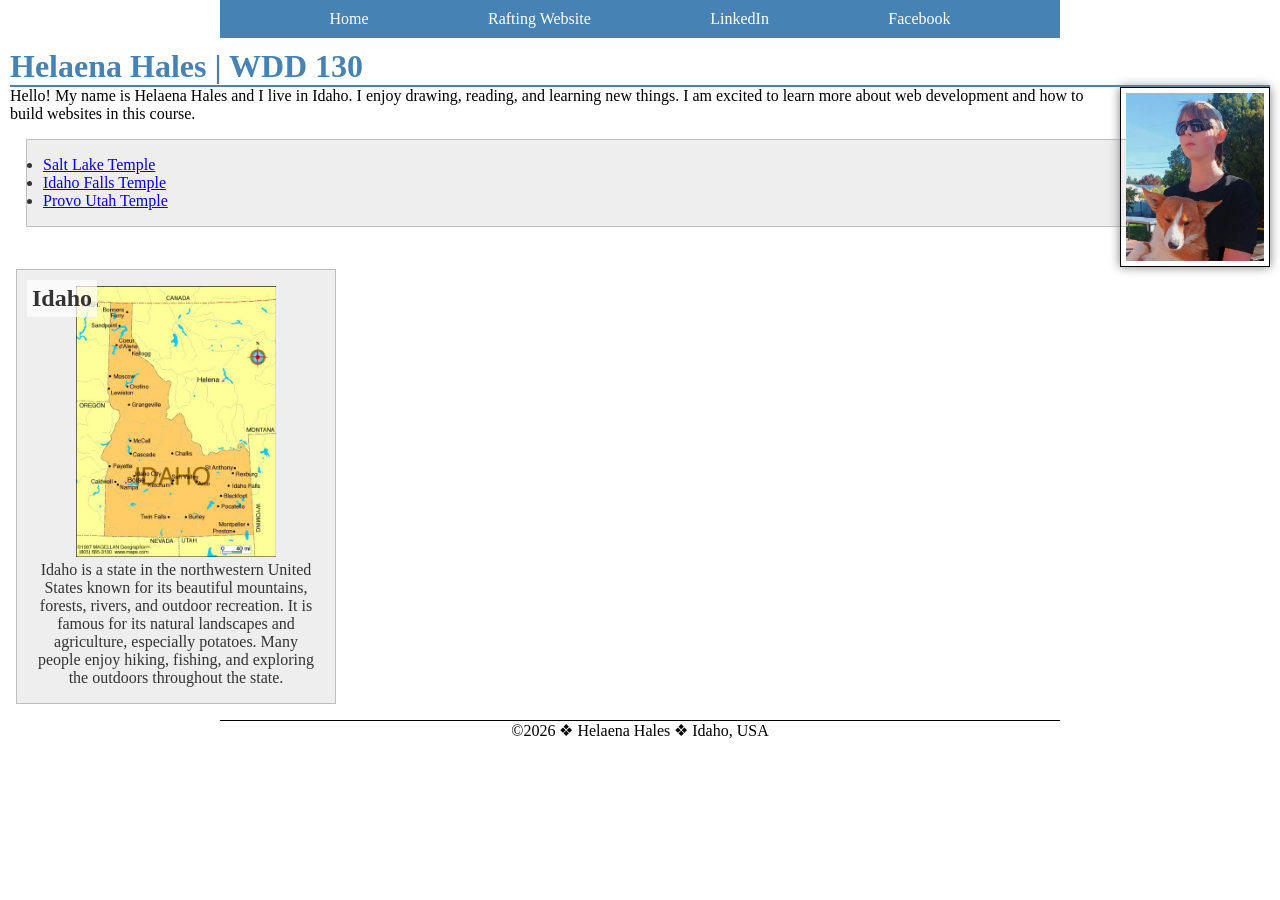
<file: index.html>
<!DOCTYPE html>
<html lang="en-US">

<head>
    <meta charset="utf-8">
    <meta name="viewport" content="width=device-width,initial-scale=1.0">
    <title>Helaena Hales | WDD 130</title>

    <meta name="description"
      content="Helaena Hales WDD 130 course home page for learning web development and building websites.">
    <meta name="author" content="Helaena Hales">

    <link rel="stylesheet" href="styles/styles.css">
</head>

<body>

    <header>
        <nav>
            <a href="#">Home</a>
            <!-- ONLY CHANGE IS HERE -->
            <a href="wwr/about.html">Rafting Website</a>
            <a href="https://linkedin.com" target="_blank">LinkedIn</a>
            <a href="https://facebook.com" target="_blank">Facebook</a>
        </nav>
    </header>

    <main>
        <h1>Helaena Hales | WDD 130</h1>

        <img src="images/profile.jpg" alt="Hello, my name is Helaena Hales">

        <p>
            Hello! My name is Helaena Hales and I live in Idaho. I enjoy drawing,
            reading, and learning new things. I am excited to learn more about
            web development and how to build websites in this course.
        </p>

        <!-- Temple List -->
        <ul class="box">
            <li><a href="https://www.churchofjesuschrist.org/temples/details/salt-lake-temple"
                  target="_blank">Salt Lake Temple</a></li>
            <li><a href="https://www.churchofjesuschrist.org/temples/details/idaho-falls-idaho-temple"
                  target="_blank">Idaho Falls Temple</a></li>
            <li><a href="https://www.churchofjesuschrist.org/temples/details/provo-utah-temple"
                  target="_blank">Provo Utah Temple</a></li>
        </ul>

    </main>

    <aside class="box">
        <h2>Idaho</h2>
        <img src="images/idaho.jpg" alt="Scenery of Idaho">
        <p>
            Idaho is a state in the northwestern United States known for its beautiful
            mountains, forests, rivers, and outdoor recreation. It is famous for its
            natural landscapes and agriculture, especially potatoes. Many people enjoy
            hiking, fishing, and exploring the outdoors throughout the state.
        </p>
    </aside>

    <footer>
        <p>©2026 ❖ Helaena Hales ❖ Idaho, USA</p>
    </footer>

</body>

</html>
</file>
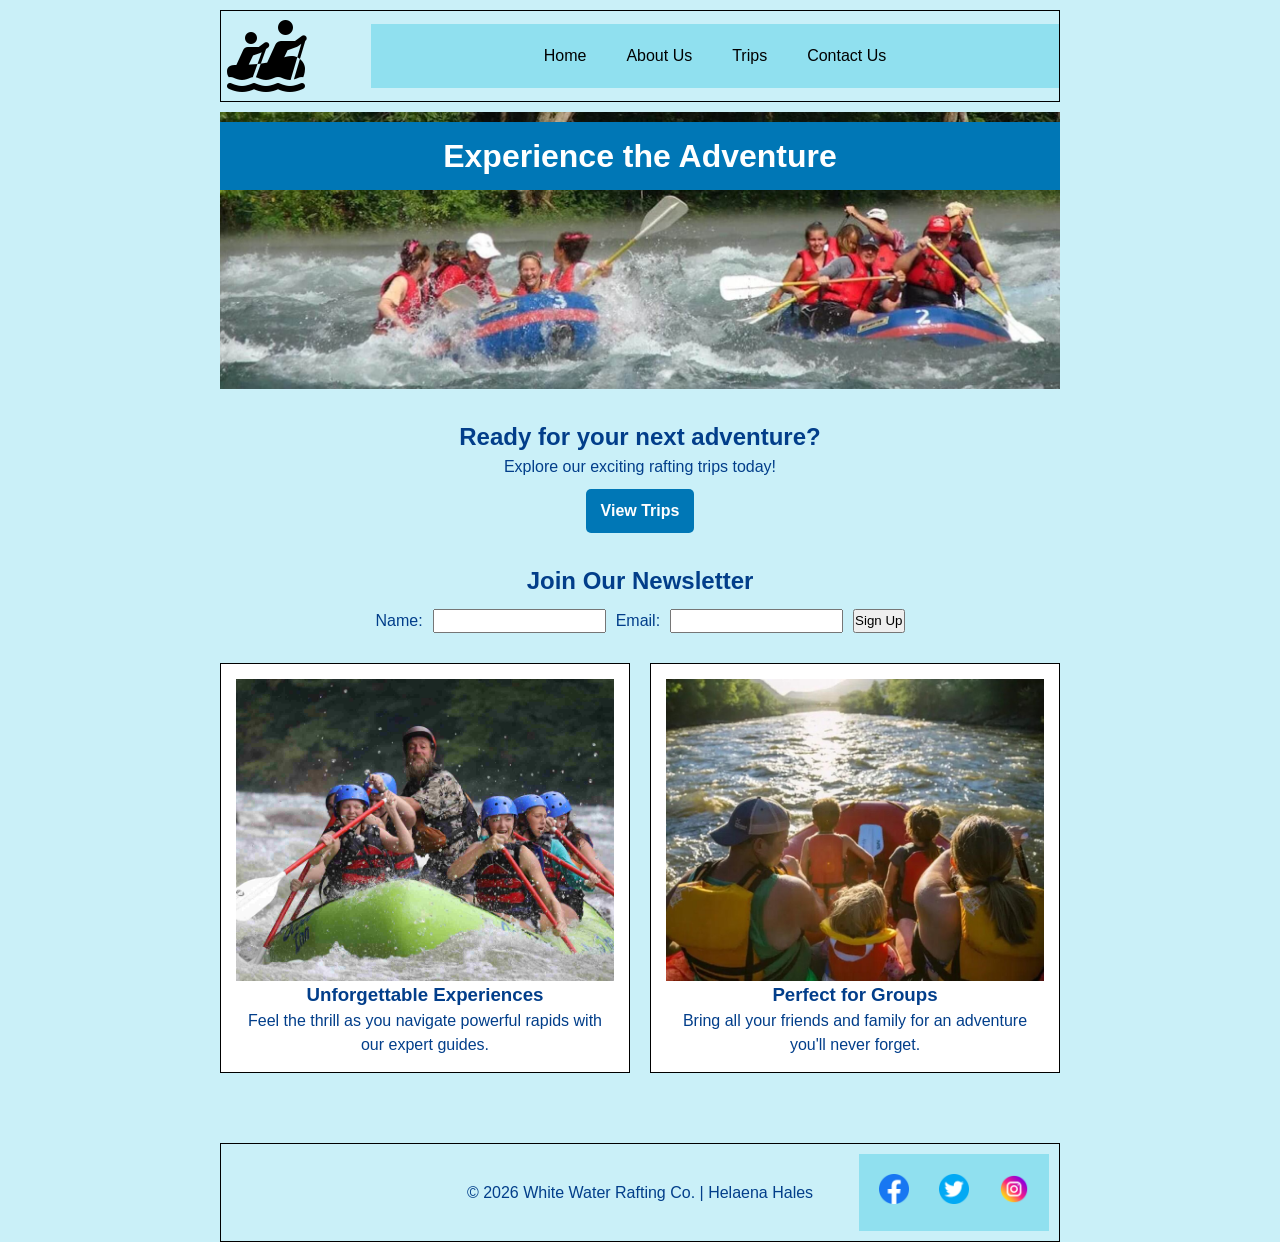
<file: wwr/index.html>
<!DOCTYPE html>
<html lang="en-US">

<head>
    <meta charset="UTF-8">
    <meta name="viewport" content="width=device-width, initial-scale=1.0">
    <title>Home | White Water Rafting Co.</title>
    <meta name="description"
      content="Experience thrilling white water rafting adventures. Explore our trips and join the excitement today!">
    <meta name="author" content="Helaena Hales">
    <link rel="stylesheet" href="styles/rafting.css">
</head>

<body>

    <header>
        <img src="images/logo.png" alt="Rafting Company Logo">
        <nav>
            <a href="index.html">Home</a>
            <a href="about.html">About Us</a>
            <a href="trips.html">Trips</a>
            <a href="contact.html">Contact Us</a>
        </nav>
    </header>

    <main>

        <!-- HERO -->
        <div class="hero">
            <img src="images/hero.jpg" alt="Rafting Adventure">
            <h1>Experience the Adventure</h1>
        </div>

        <!-- CALL TO ACTION -->
        <section class="cta">
            <h2>Ready for your next adventure?</h2>
            <p>Explore our exciting rafting trips today!</p>
            <a href="trips.html">View Trips</a>
        </section>

        <!-- NEWSLETTER -->
        <section class="newsletter">
            <h2>Join Our Newsletter</h2>
            <form>
                <label for="name">Name:</label>
                <input type="text" id="name" name="name">

                <label for="email">Email:</label>
                <input type="text" id="email" name="email">

                <button type="submit">Sign Up</button>
            </form>
        </section>

        <!-- GRID CONTENT -->
        <section class="home-grid">

            <div class="grid-item">
                <img src="images/home1.jpg" alt="Exciting rafting">
                <h3>Unforgettable Experiences</h3>
                <p>Feel the thrill as you navigate powerful rapids with our expert guides.</p>
            </div>

            <div class="grid-item">
                <img src="images/home2.jpg" alt="Group rafting">
                <h3>Perfect for Groups</h3>
                <p>Bring all your friends and family for an adventure you'll never forget.</p>
            </div>

        </section>

    </main>

    <footer>
        <p>© 2026 White Water Rafting Co. | Helaena Hales</p>

        <nav class="socialmedia">
            <a href="#"><img src="images/facebook.png" alt="Facebook icon"></a>
            <a href="#"><img src="images/twitter.png" alt="Twitter icon"></a>
            <a href="#"><img src="images/instagram.png" alt="Instagram icon"></a>
        </nav>
    </footer>

</body>

</html>
</file>
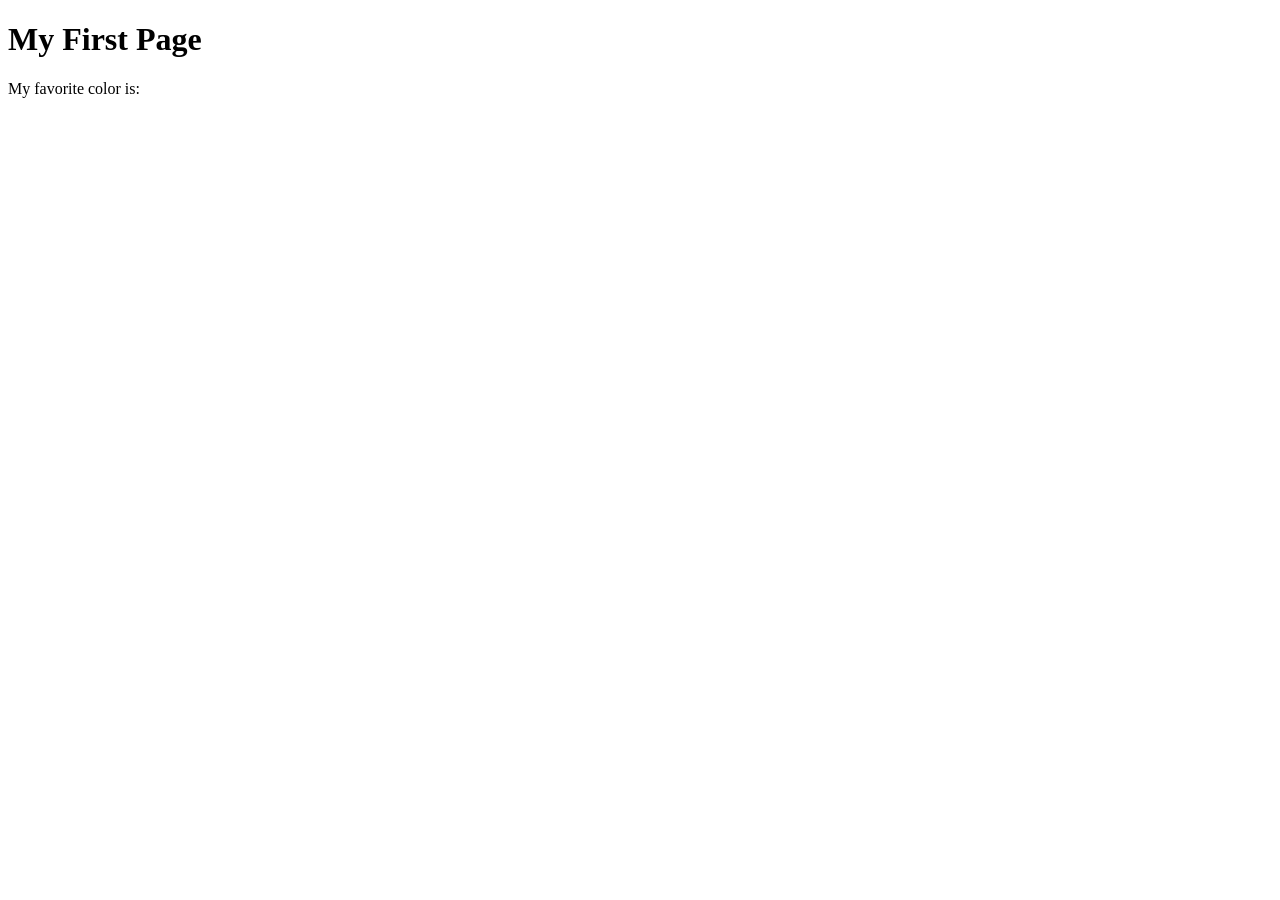
<file: week01/first-page.html>
<!DOCTYPE html>
<html lang="en">
<head>
    <meta charset="UTF-8">
    <meta name="viewport" content="width=device-width, initial-scale=1.0">
    <title>My First Page</title>
</head>
<body>
    <h1>My First Page</h1>
    <p>My favorite color is: </p>
</body>
</html>
</file>
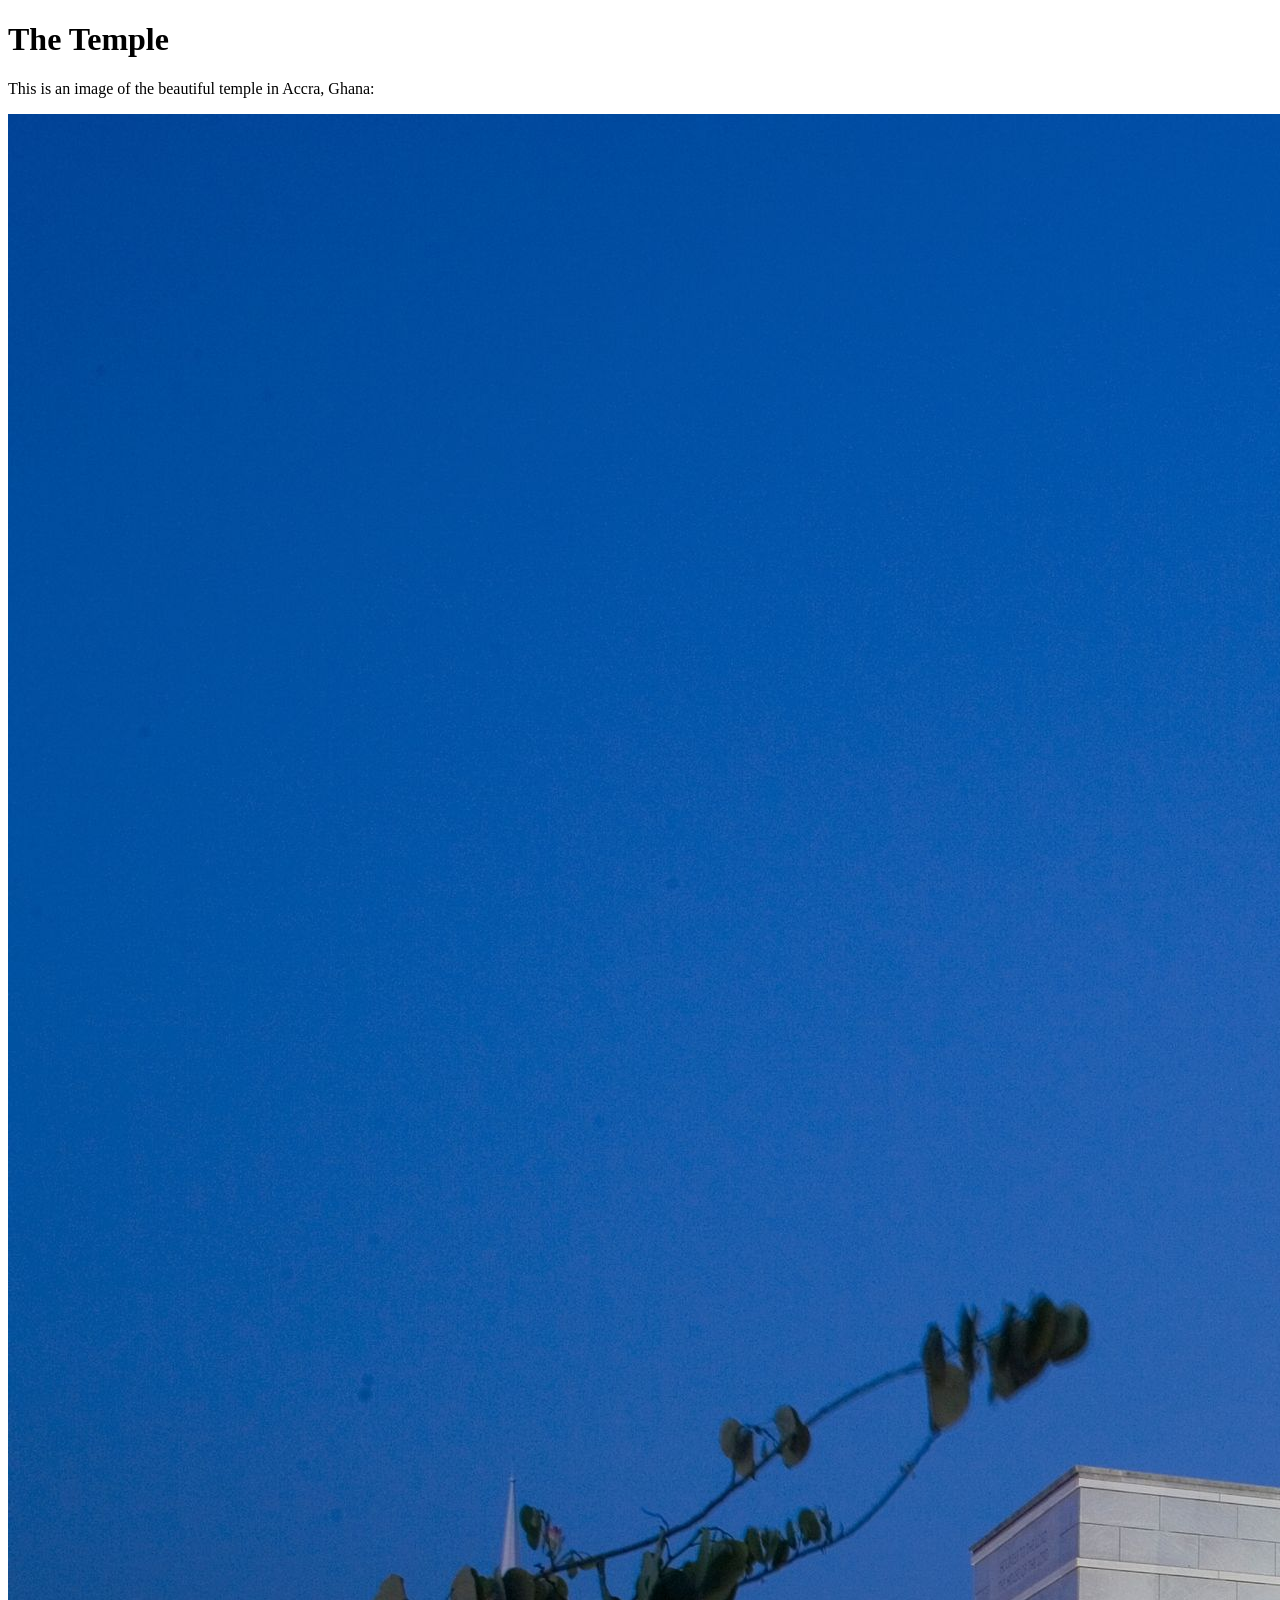
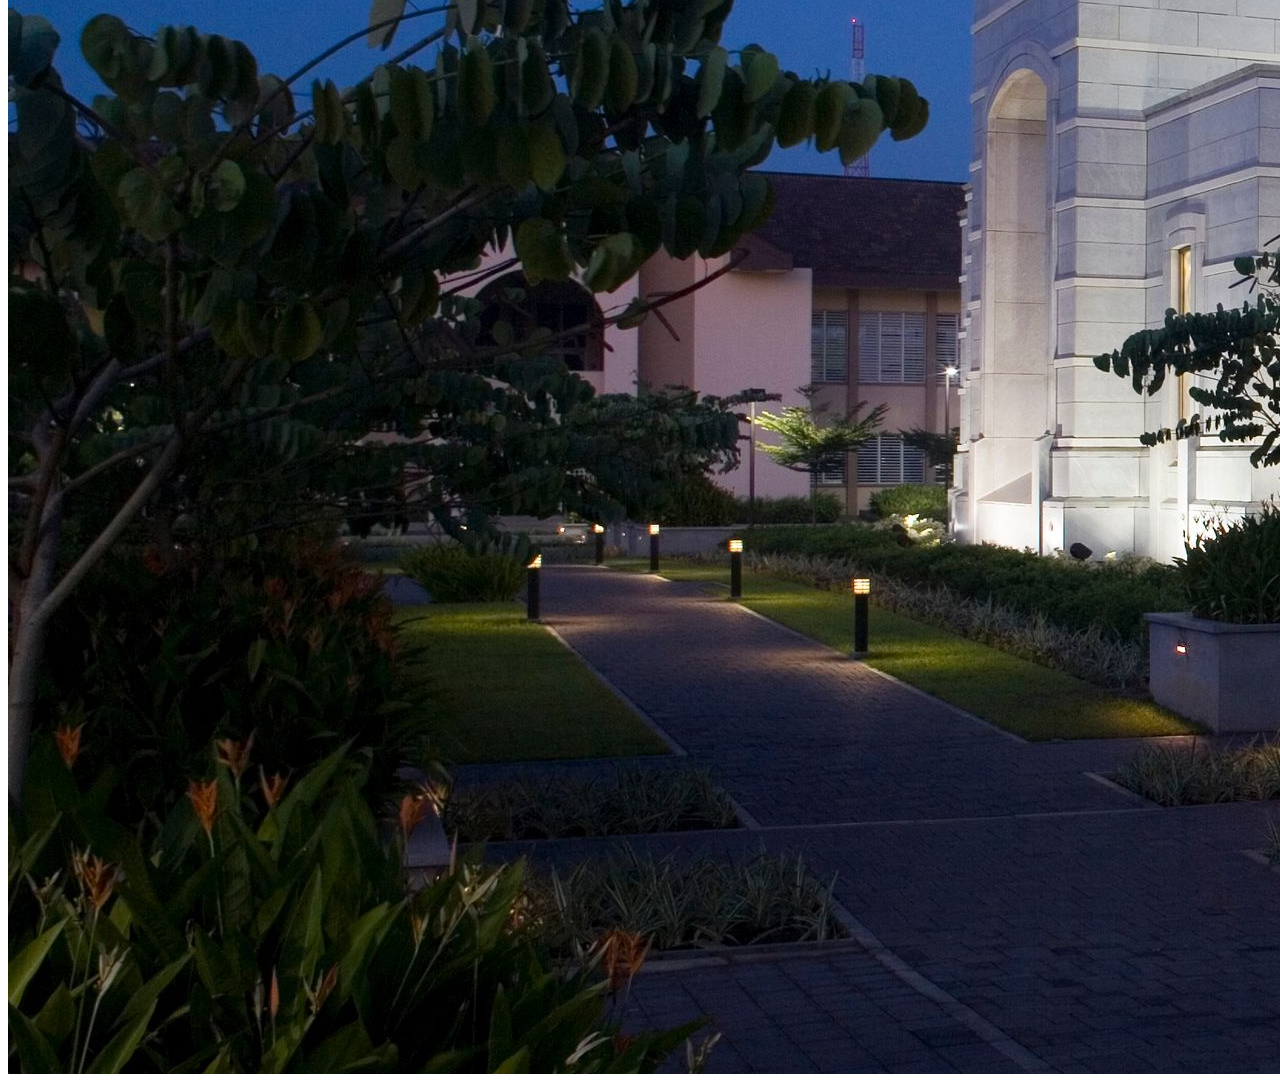
<file: week01/images.html>
<!DOCTYPE html>
<html lang="en">
<head>
    <meta charset="UTF-8">
    <meta name="viewport" content="width=device-width, initial-scale=1.0">
    <title>Temple Image</title>
</head>
<body>
    <h1>The Temple</h1>
    <p>This is an image of the beautiful temple in Accra, Ghana:</p>
    <img src="images/temple-large.jpeg" alt="The Accra Ghana Temple">
    
</body>
</html>
</file>
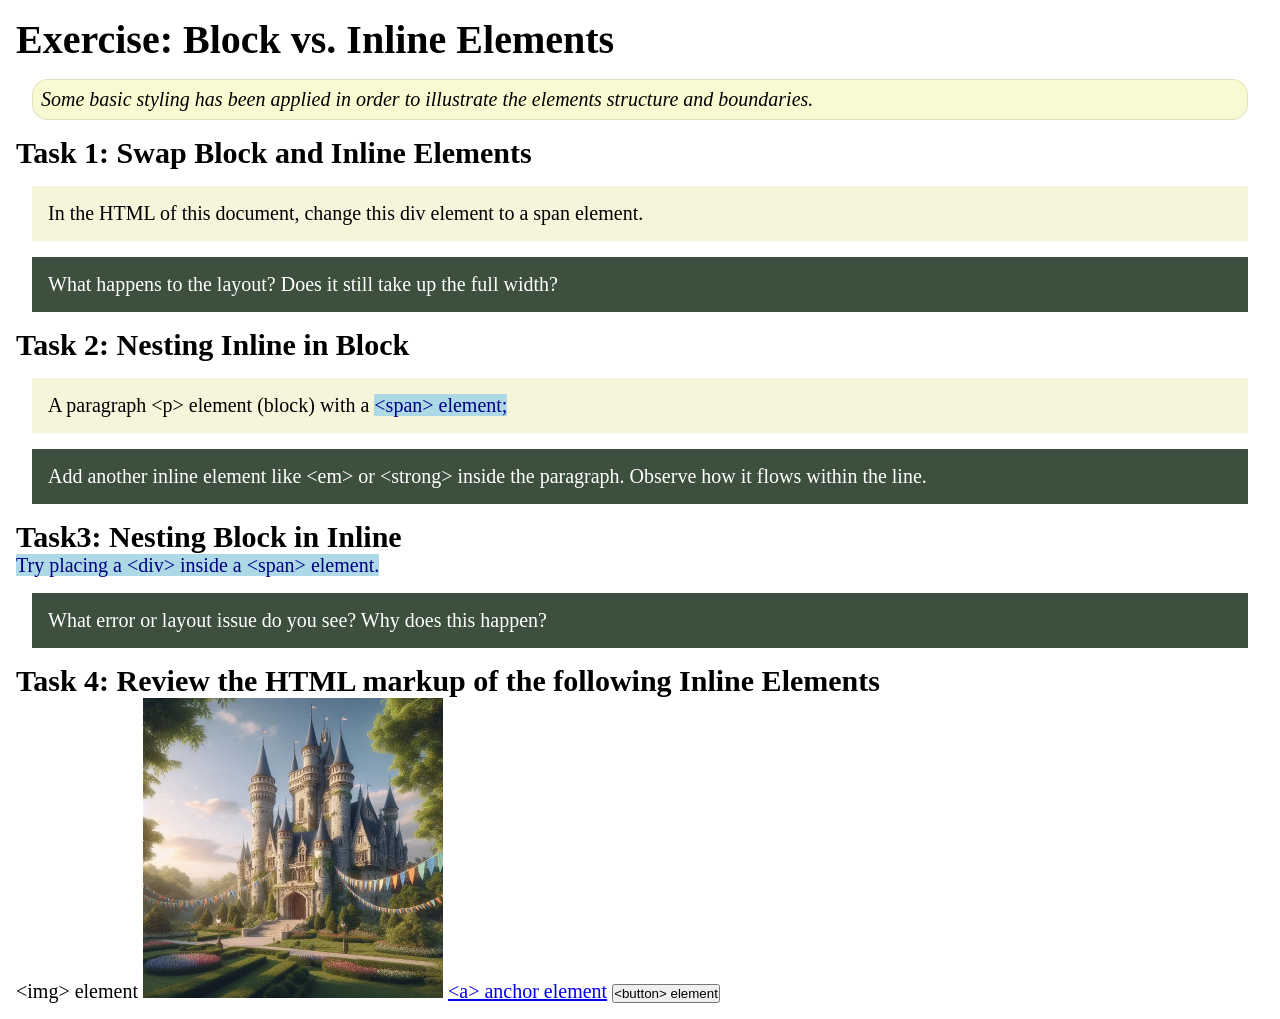
<file: week02/block-vs-inline.html>
<!DOCTYPE html>
<html lang="en">

<head>
    <meta charset="UTF-8">
    <meta name="viewport" content="width=device-width, initial-scale=1.0">
    <title>Exercise: Block vs. Inline Elements</title>
    <link rel="stylesheet" href="styles/block-vs-inline.css">
</head>

<body>
    <main>
        <h1>Exercise: Block vs. Inline Elements</h1>
        <p class="note">Some basic styling has been applied in order to illustrate the elements structure and
            boundaries.</p>

        <h2>Task 1: Swap Block and Inline Elements</h2>
        <div>In the HTML of this document, change this div element to a span element.</div>

        <p class="question">What happens to the layout? Does it still take up the full width?</p>

        <h2>Task 2: Nesting Inline in Block</h2>
        <p>A paragraph &lt;p&gt; element (block) with a <span>&lt;span&gt; element;</span></p>
        <p class="question">Add another inline element like &lt;em&gt; or &lt;strong&gt; inside the paragraph. Observe
            how it flows within the line.</p>

        <h2>Task3: Nesting Block in Inline</h2>
        <span>Try placing a &lt;div&gt; inside a &lt;span&gt; element.</span>
            <p class="question">What error or layout issue do you see? Why does this happen?</p>


            <h2>Task 4: Review the HTML markup of the following Inline Elements</h2>
        &lt;img&gt; element
        <img src="images/castle.webp" alt="placeholder image (images are inline)" width="300" height="300">
        <a href="https://churchofjesuschrist.org">&lt;a&gt; anchor element</a>
        <button type="button">&lt;button&gt; element</button>
    </main>
</body>

</html>
</file>
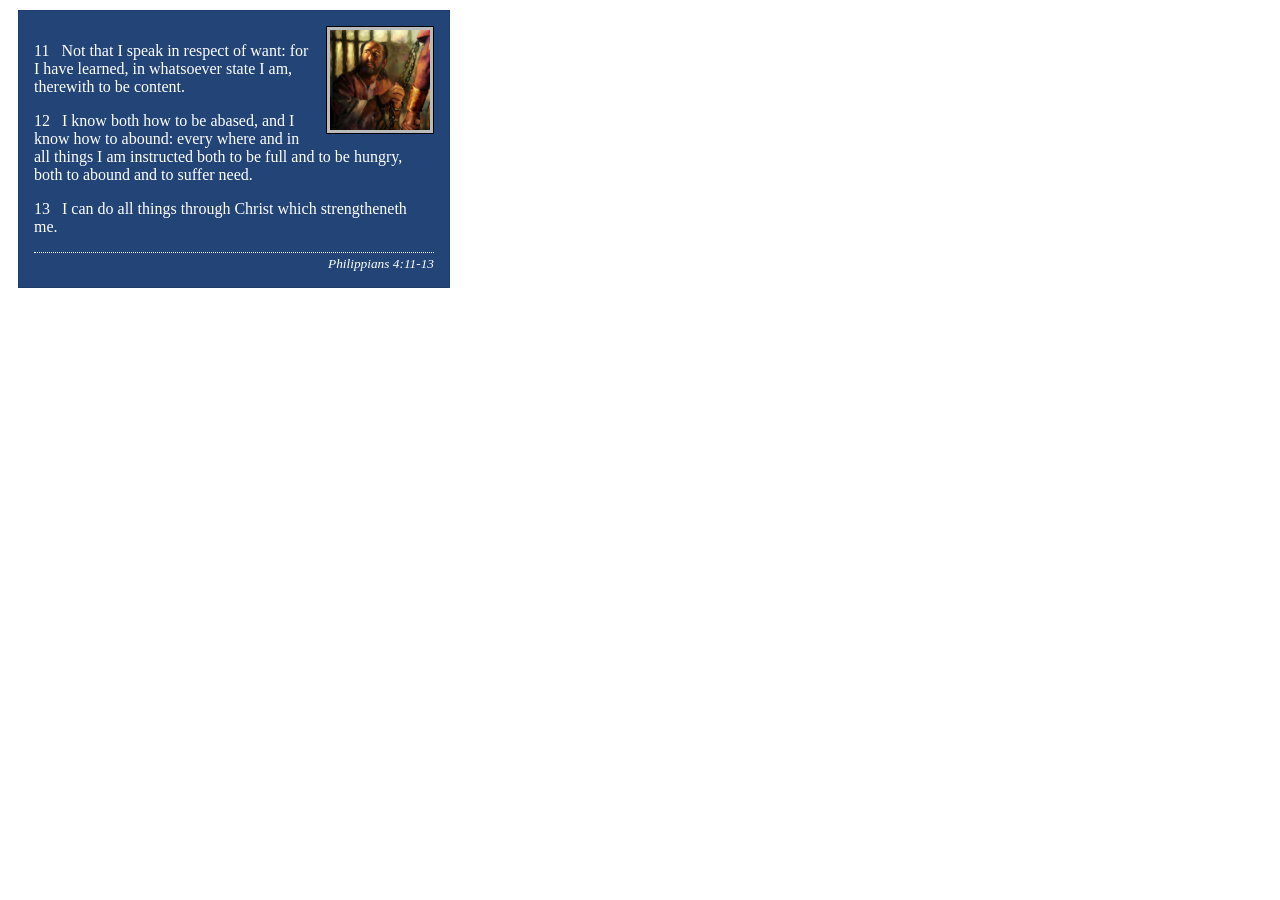
<file: week02/box-model-solution.html>
<!DOCTYPE html>
<html lang="en">
<head>
    <meta charset="UTF-8">
    <meta name="viewport" content="width=device-width, initial-scale=1.0">
    <title>Box Model Activity</title>
    <link rel="stylesheet" href="styles/box-model-solution.css">
</head>
<body>
    <main>
        <div class="callout">
            <img src="images/apostle-paul-imprisoned.webp" alt="Paul the Apostle - Imprisoned in Rome" width="200" height="200">
            <blockquote>
                <p>11 &nbsp; Not that I speak in respect of want: for I have learned, in whatsoever state I am, therewith to be content.</p>
                <p>12 &nbsp; I know both how to be abased, and I know how to abound: every where and in all things I am instructed both to be full and to be hungry, both to abound and to suffer need.</p>
                <p>13 &nbsp; I can do all things through Christ which strengtheneth me.</p>
            </blockquote>
            <cite>Philippians 4:11-13</cite>
        </div>
    </main>
</body>
</html>
</file>
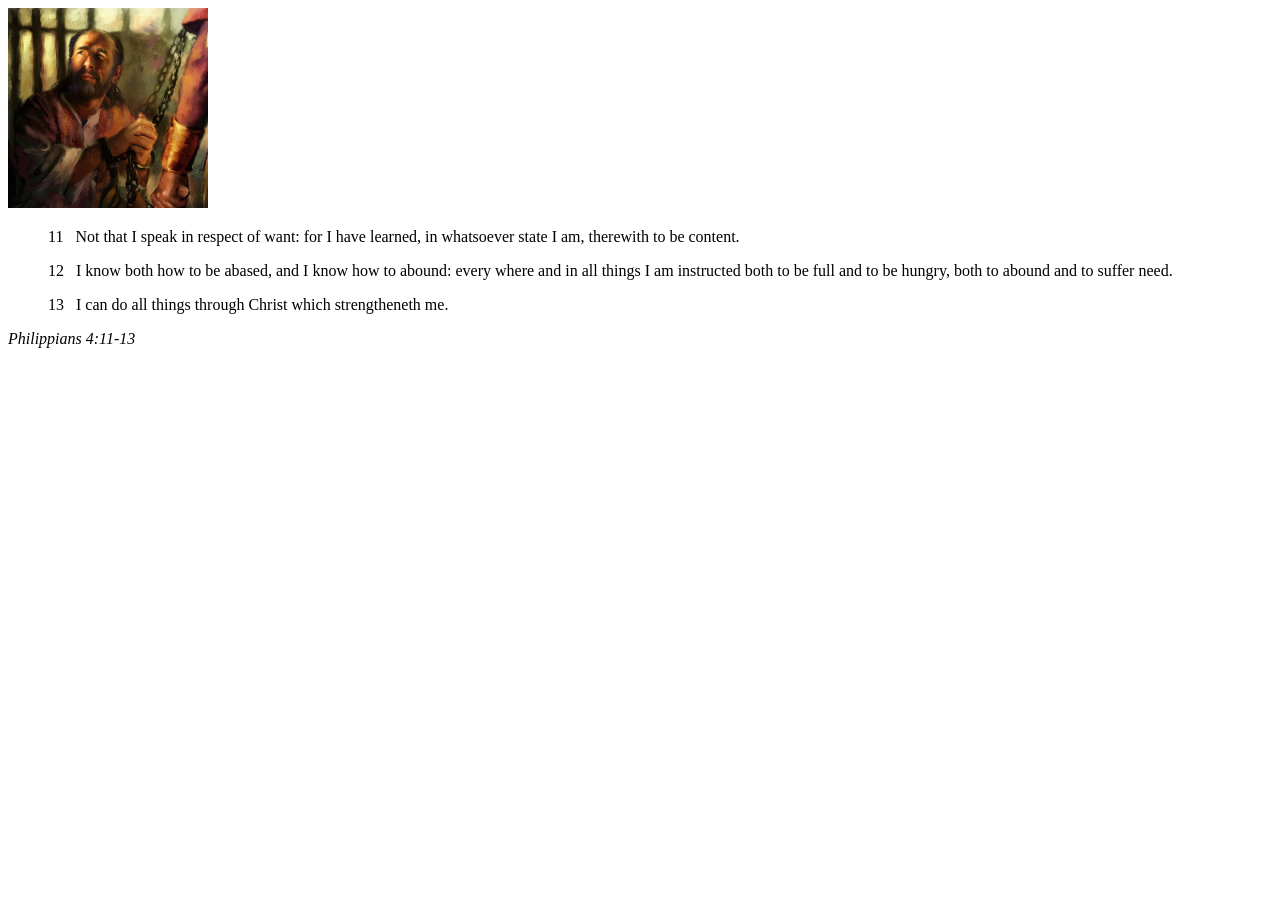
<file: week02/box-model.html>
<!DOCTYPE html>
<html lang="en">
<head>
    <meta charset="UTF-8">
    <meta name="viewport" content="width=device-width, initial-scale=1.0">
    <title>Box Model Activity</title>
</head>
<body>
    <main>
        <div class="callout">
            <img src="images/apostle-paul-imprisoned.webp" alt="Paul the Apostle - Imprisoned in Rome" width="200" height="200">
            <blockquote>
                <p>11 &nbsp; Not that I speak in respect of want: for I have learned, in whatsoever state I am, therewith to be content.</p>
                <p>12 &nbsp; I know both how to be abased, and I know how to abound: every where and in all things I am instructed both to be full and to be hungry, both to abound and to suffer need.</p>
                <p>13 &nbsp; I can do all things through Christ which strengtheneth me.</p>
            </blockquote>
            <cite>Philippians 4:11-13</cite>
        </div>
    </main>
</body>
</html>
</file>
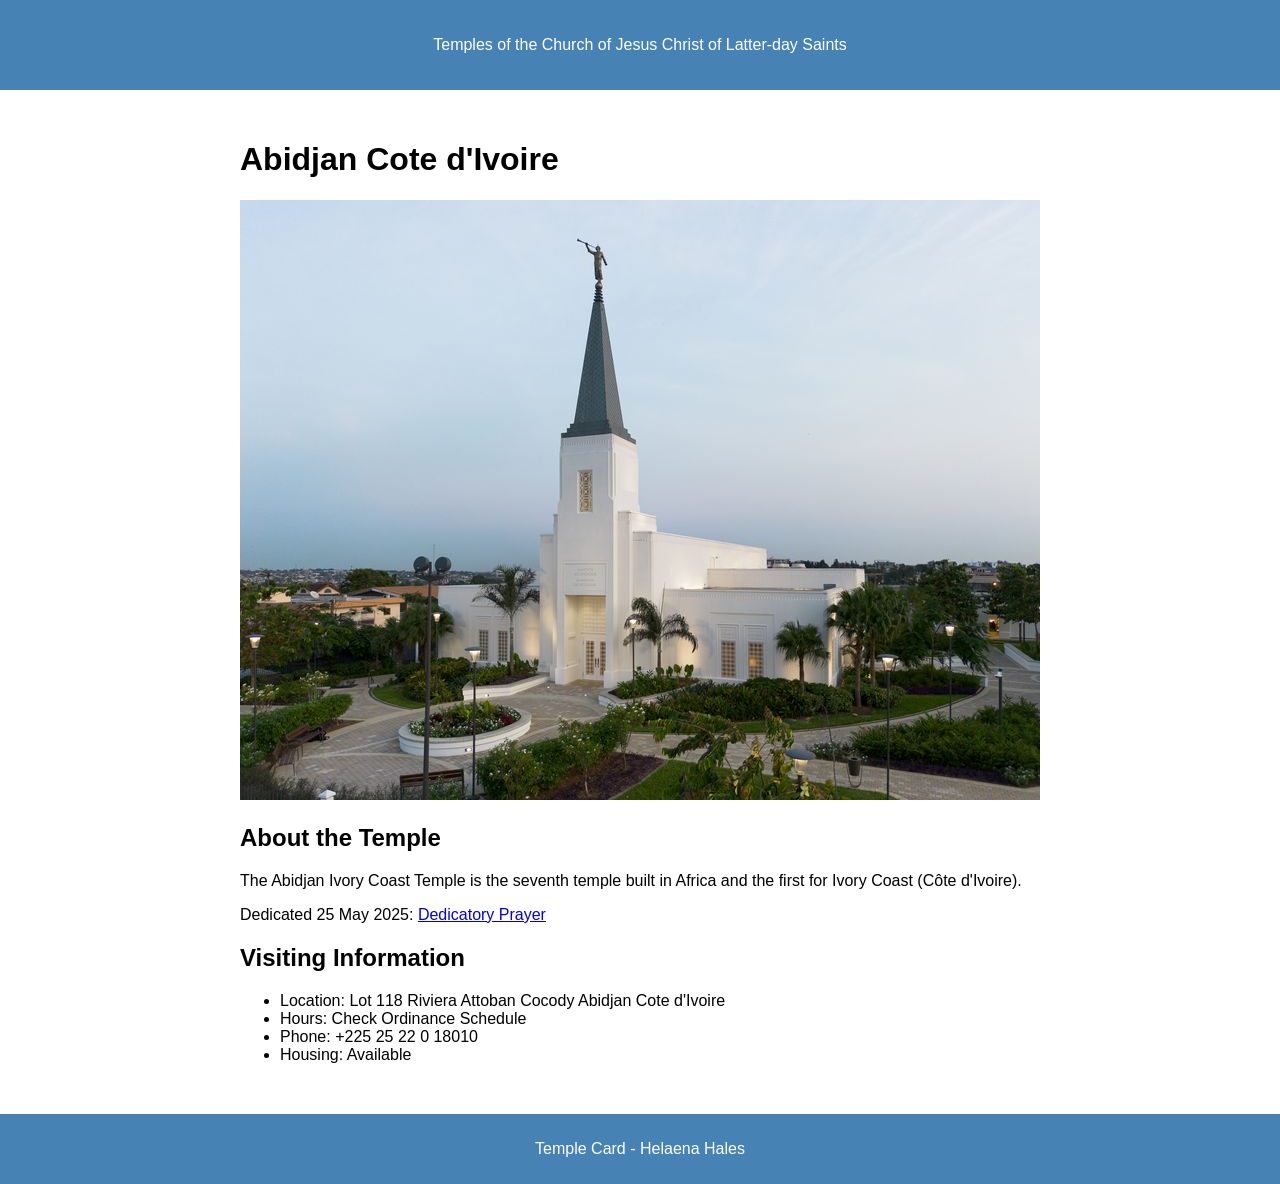
<file: week02/temple.html>
<!DOCTYPE html>
<html lang="en">

<head>
    <meta charset="UTF-8">
    <meta name="viewport" content="width=device-width, initial-scale=1.0">
    <title>Temple Card - Abidjan Cote d'Ivoire</title>

    <link rel="stylesheet" href="styles/temple.css">
</head>

<body>
    <header>
        <p>Temples of the Church of Jesus Christ of Latter-day Saints</p>
    </header>

    <main>
        <h1>Abidjan Cote d'Ivoire</h1>

        <picture>
            <img src="images/abidjan-ivory-coast.jpeg" alt="Abidjan Cote d'Ivoire Temple">
        </picture>

        <section>
            <h2>About the Temple</h2>
            <p>The Abidjan Ivory Coast Temple is the seventh temple built in Africa and the first
                for Ivory Coast (Côte d'Ivoire).</p>

            <p>
                Dedicated 25 May 2025:
                <a href="https://www.churchofjesuschrist.org/temples/dedicatory-prayer/abidjan-ivory-coast-temple/2025-05-25?lang=eng"
                  target="_blank">
                    Dedicatory Prayer
                </a>
            </p>
        </section>

        <section>
            <h2>Visiting Information</h2>
            <ul>
                <li>Location: Lot 118 Riviera Attoban Cocody Abidjan Cote d'Ivoire</li>
                <li>Hours: Check Ordinance Schedule</li>
                <li>Phone: +225 25 22 0 18010</li>
                <li>Housing: Available</li>
            </ul>
        </section>
    </main>

    <footer>
        <p>Temple Card - Helaena Hales</p>
    </footer>

</body>

</html>
</file>
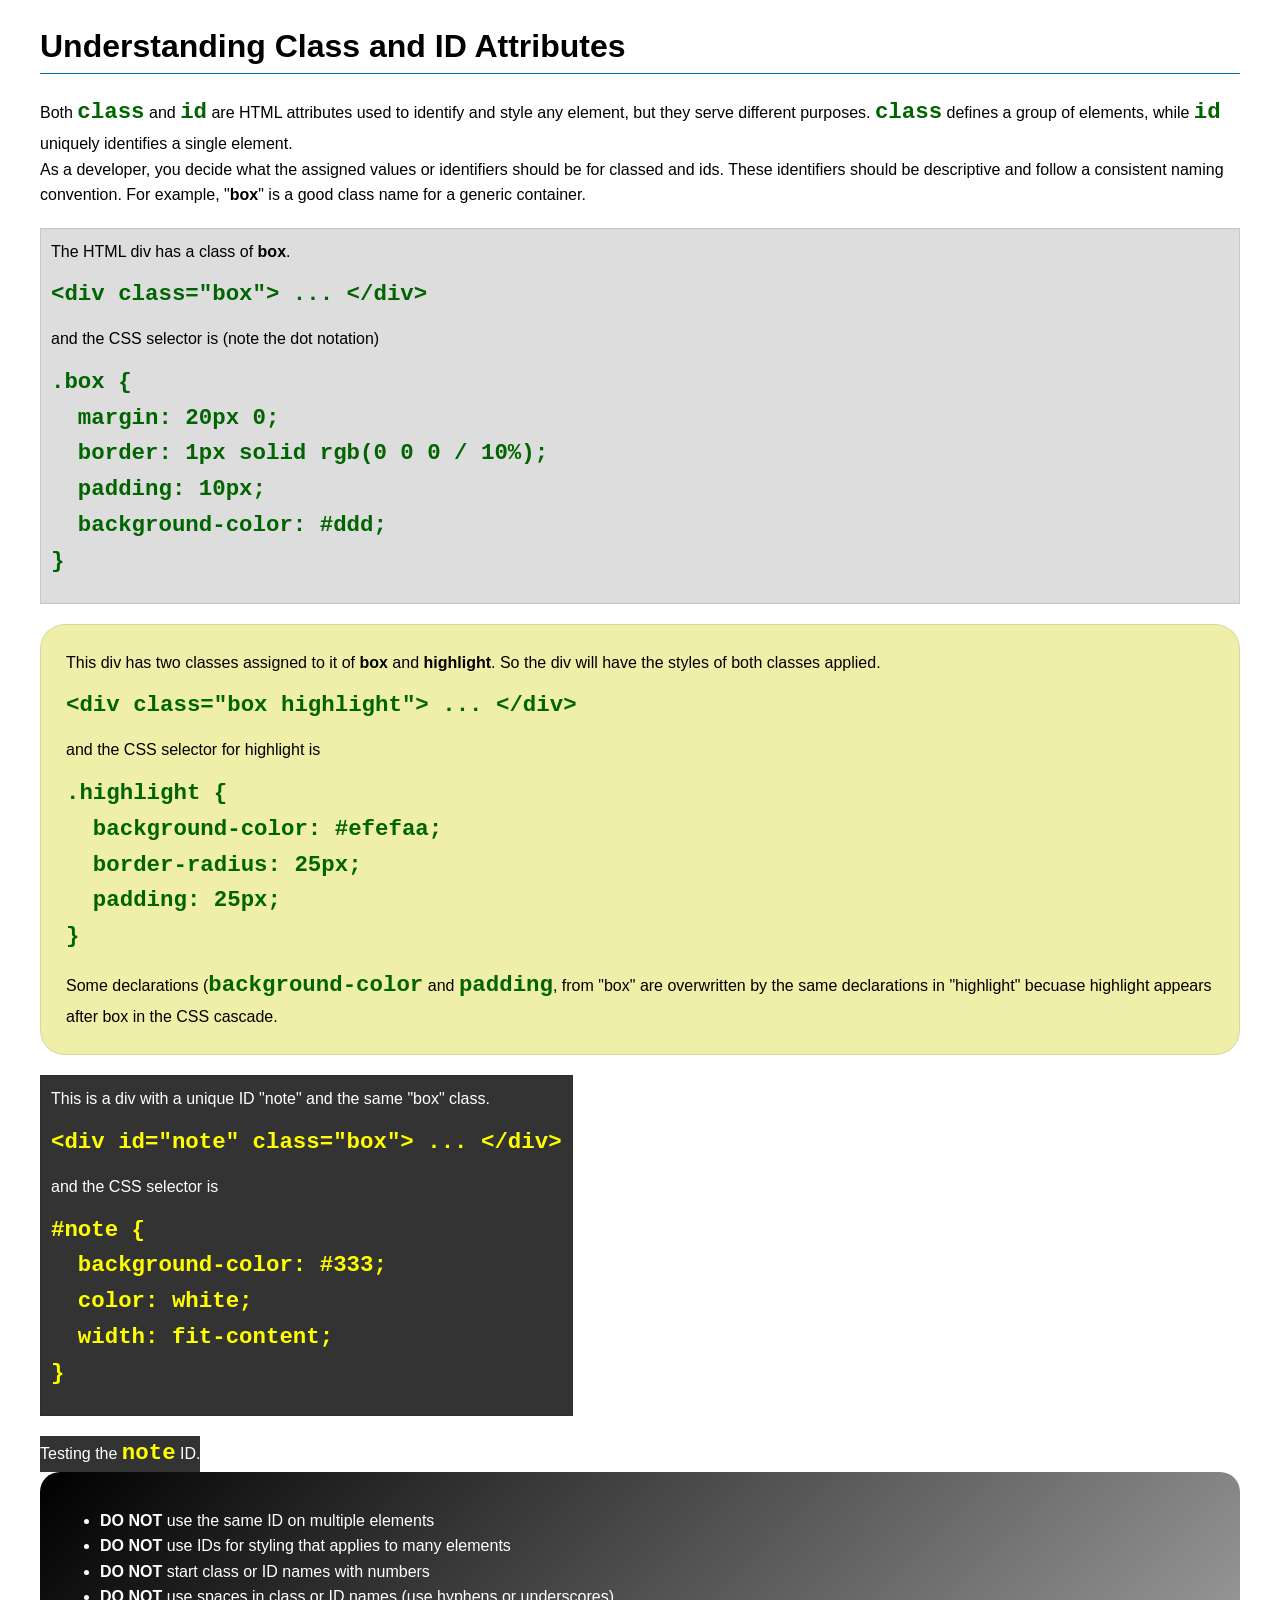
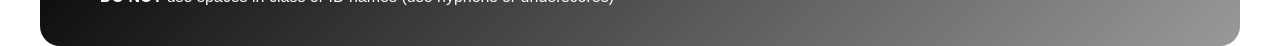
<file: week03/class-and-id.html>
<!DOCTYPE html>
<html lang="en">

<head>
    <meta charset="UTF-8">
    <meta name="viewport" content="width=device-width, initial-scale=1.0">
    <title>Class vs ID Attributes</title>
    <link rel="stylesheet" href="styles/class-and-id.css">
</head>

<body>
    <h1>Understanding Class and ID Attributes</h1>
    <p>Both <code>class</code> and <code>id</code> are HTML attributes used to identify and style any element, but they
        serve different purposes. <code>class</code> defines a group of elements, while <code>id</code> uniquely
        identifies a single element.</p>
    <p>As a developer, you decide what the assigned values or identifiers should be for classed and ids. These
        identifiers should be
        descriptive and follow a consistent naming convention. For example, "<strong>box</strong>" is a good class name
        for a generic container.</p>
    <div class="box">
        <p>The HTML div has a class of <strong>box</strong>.</p>
        <pre><code class="html">&lt;div class="box"&gt; ... &lt;/div&gt;</code></pre>
        and the CSS selector is (note the dot notation)
        <pre><code class="css">.box {
  margin: 20px 0;
  border: 1px solid rgb(0 0 0 / 10%);
  padding: 10px;
  background-color: #ddd; 
}</code></pre>
    </div>

    <div class="box highlight">
        <p>This div has two classes assigned to it of <strong>box</strong> and <strong>highlight</strong>. So the div
            will have the styles of both classes applied.</p>
        <pre><code class="html">&lt;div class="box highlight"&gt; ... &lt;/div&gt;</code></pre>
        and the CSS selector for highlight is
        <pre><code class="css">.highlight {
  background-color: #efefaa;
  border-radius: 25px;
  padding: 25px;
}</code></pre>
<p>Some declarations (<code>background-color</code> and <code>padding</code>, from "box" are overwritten by the same declarations in "highlight" becuase highlight appears after box in the CSS cascade.</p>
    </div>

    <div id="note" class="box">
        <p>This is a div with a unique ID "note" and the same "box" class.</p>
        <pre><code class="html">&lt;div id="note" class="box"&gt; ... &lt;/div&gt;</code></pre>
        and the CSS selector is
        <pre><code class="css">#note {
  background-color: #333;
  color: white;
  width: fit-content;
}</code></pre>
    </div>

    <div id="note">
        <p>Testing the <code>note</code> ID.</p>
    </div>

    <section id="best-practice">
        <ul>
            <li><strong>DO NOT</strong> use the same ID on multiple elements</li>
            <li><strong>DO NOT</strong> use IDs for styling that applies to many elements</li>
            <li><strong>DO NOT</strong> start class or ID names with numbers</li>
            <li><strong>DO NOT</strong> use spaces in class or ID names (use hyphens or underscores)</li>
        </ul>
    </section>




</body>

</html>
</file>
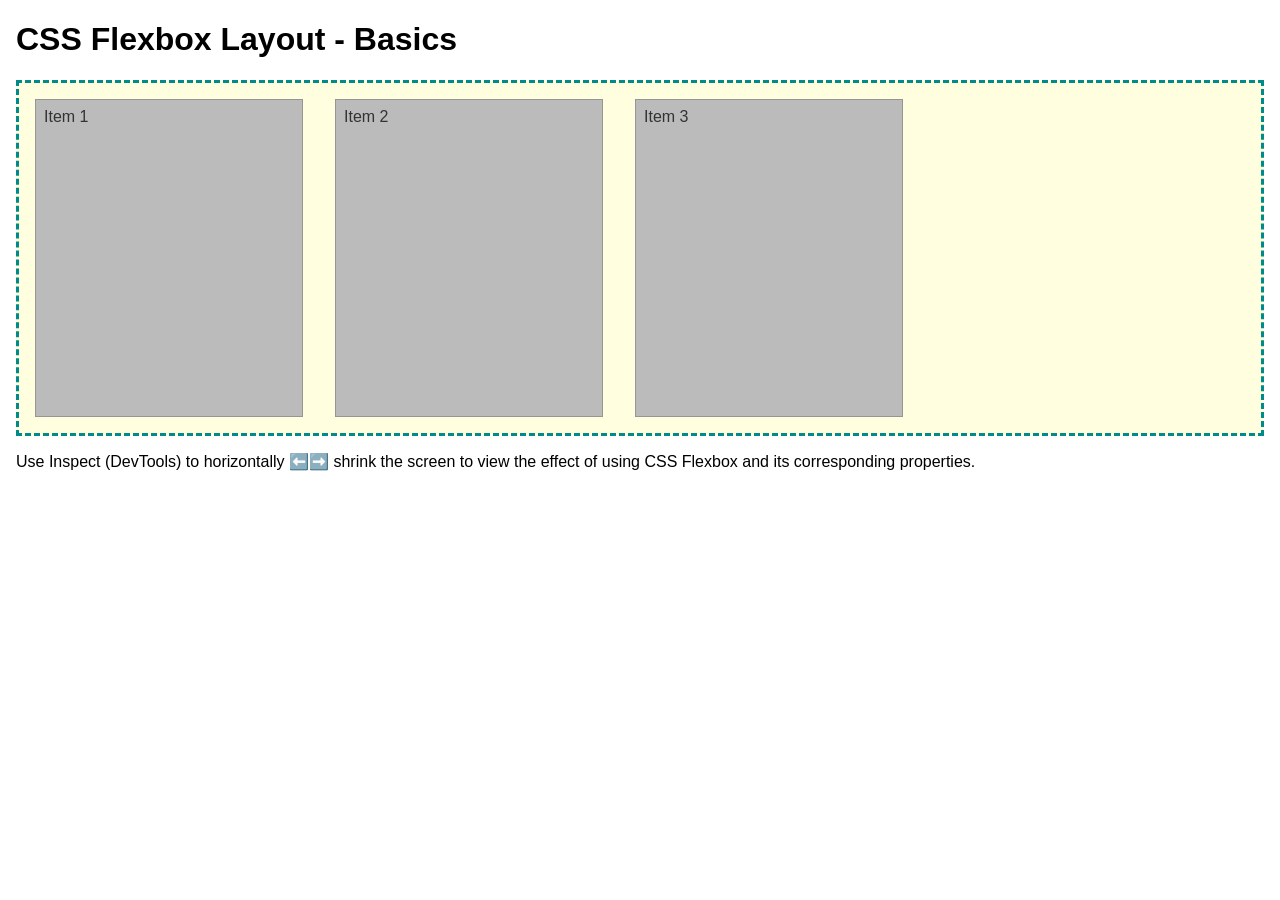
<file: week04/flexbox-layout.html>
<!DOCTYPE html>
<html lang="en">
<head>
    <meta charset="UTF-8">
    <meta name="viewport" content="width=device-width, initial-scale=1.0">
    <title>CSS Flexbox Layout - Basics</title>
    <link rel="stylesheet" href="styles/flexbox.css">
</head>
<body>
    <main>
        <h1>CSS Flexbox Layout - Basics</h1>
        <div class="flex-container">
            <div class="flex-item item1">Item 1</div>
            <div class="flex-item item2">Item 2</div>
            <div class="flex-item item3">Item 3</div>
        </div>
        <p>Use Inspect (DevTools) to horizontally ⬅️➡️ shrink the screen to view the effect of using CSS Flexbox and its corresponding properties.</p>
    </main>
</body>
</html>
</file>
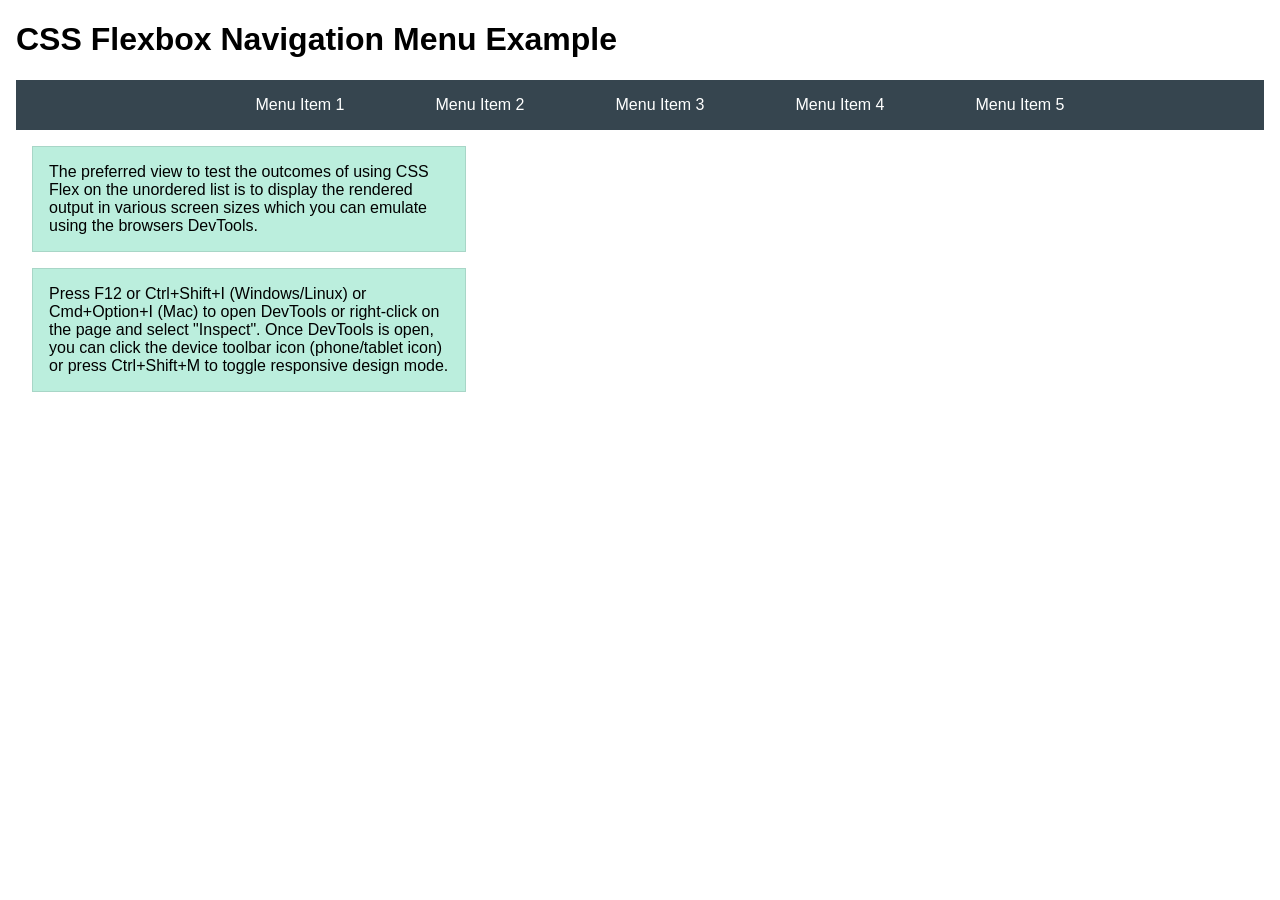
<file: week04/flexbox-menu.html>
<!DOCTYPE html>
<html lang="en">
<head>
    <meta charset="UTF-8">
    <meta name="viewport" content="width=device-width, initial-scale=1.0">
    <title>CSS Flexbox - Navigation Menu</title>
    <link rel="stylesheet" href="styles/flexbox-menu.css">
</head>
<body>
    <main>
        <h1>CSS Flexbox Navigation Menu Example</h1>
        <nav>
            <ul>
                <li><a href="#">Menu Item 1</a></li>
                <li><a href="#">Menu Item 2</a></li>
                <li><a href="#">Menu Item 3</a></li>
                <li><a href="#">Menu Item 4</a></li>
                <li><a href="#">Menu Item 5</a></li>
            </ul>
        </nav>
        <p>The preferred view to test the outcomes of using CSS Flex on the unordered list is to display the rendered output in various screen sizes which you can emulate using the browsers DevTools.</p>

        <p>Press F12 or Ctrl+Shift+I (Windows/Linux) or Cmd+Option+I (Mac) to open DevTools or right-click on the page and select "Inspect". Once DevTools is open, you can click the device toolbar icon (phone/tablet icon) or press Ctrl+Shift+M to toggle responsive design mode.</p>

                      
        
    </main>
</body>
</html>
</file>
<file: styles/styles.css>
/* Universal Selector */
* {
    margin: 0;
    padding: 0;
    box-sizing: border-box;
}

/* Layout Width */
header,
.grid,
footer {
    max-width: 840px;
    margin: 0 auto;
}

/* Navigation (FLEXBOX) */
nav {
    background-color: steelblue;
    display: flex;
    justify-content: space-evenly;
    align-items: center;
}

nav a {
    color: white;
    padding: 10px;
    text-decoration: none;
    display: block;
}

/* Heading */
h1 {
    color: steelblue;
    border-bottom: 2px solid steelblue;
}

/* Grid Layout */
.grid {
    display: grid;
    grid-template-columns: 1fr 3fr;
}

/* Main */
main {
    grid-column: 2;
    padding: 10px;
}

/* Profile Image */
main img {
    width: 150px;
    height: auto;
    float: right;
    margin: 0 0 1rem 1rem;
    border: 1px solid #000;
    padding: 5px;
    box-shadow: 0 0 10px gray;
}

/* Aside */
aside {
    grid-row: 1;
    width: 20rem;
    text-align: center;
    position: relative;
}

/* Aside Image */
aside img {
    width: 200px;
    height: auto;
}

/* Overlay Heading */
aside h2 {
    position: absolute;
    top: 10px;
    left: 10px;
    background-color: rgba(255 255 255 / 0.7);
    padding: 5px;
}

/* Footer */
footer {
    margin-top: 15px;
    border-top: 1px solid #000;
    text-align: center;
}

/* Class Selectors */
.box {
    margin: 1rem;
    border: 1px solid rgba(0 0 0 / 0.2);
    padding: 1rem;
    background-color: #eee;
    color: #333;
}
</file>
<file: wwr/styles/rafting.css>
:root {
    --primary-color: #0077b6;
    --secondary-color: #90e0ef;
    --accent1-color: #023e8a;
    --accent2-color: #caf0f8;

    --heading-font: Arial, sans-serif;
    --body-font: Verdana, sans-serif;
}

/* RESET */
* {
    margin: 0;
    padding: 0;
    box-sizing: border-box;
}

/* BODY */
body {
    font-family: var(--body-font);
    color: var(--accent1-color);
    background-color: var(--accent2-color);
    line-height: 1.5;
}

/* PAGE WIDTH */
header,
main,
footer {
    width: 840px;
    margin: 0 auto;
}

/* MAIN */
main {
    padding: 10px 0;
}

/* ========================= */
/* HEADER */
/* ========================= */

header {
    display: grid;
    grid-template-columns: 150px 1fr;
    align-items: center;
    border: 1px solid black;
    margin-top: 10px;
}

/* NAV */
nav {
    display: flex;
    justify-content: center;
    align-items: center;
    gap: 20px;
    background-color: var(--secondary-color);
    padding: 10px;
}

nav a {
    text-decoration: none;
    color: black;
    padding: 10px;
}

/* ========================= */
/* HERO */
/* ========================= */

.hero {
    position: relative;
}

.hero img {
    width: 100%;
    display: block;
}

.hero h1 {
    position: absolute;
    top: 10px;
    width: 100%;
    text-align: center;
    font-family: var(--heading-font);
    color: white;
    background-color: var(--primary-color);
    padding: 10px;
}

.hero article {
    position: absolute;
    bottom: 20px;
    left: 20px;
    right: 20px;

    background-color: rgba(255, 255, 255, 0.85);
    padding: 15px;

    display: flex;
    align-items: center;
    gap: 15px;
}

/* ✅ FIXED IMAGE (stays right, no float breaking layout) */
.hero article img {
    width: 125px;
    height: auto;
    flex-shrink: 0;
    margin-left: auto;
    display: block;
}

/* ========================= */
/* HISTORY */
/* ========================= */

.history {
    background-color: white;
    padding: 20px;
    margin-top: 20px;
}

.history h2 {
    text-align: center;
    margin-bottom: 10px;
    font-family: var(--heading-font);
    color: var(--primary-color);
}

.history-content {
    display: grid;
    grid-template-columns: 1fr 200px 1fr;
    gap: 15px;
    align-items: center;
}

.history-content img {
    width: 100%;
}

/* ========================= */
/* ADVENTURES */
/* ========================= */

.adventures {
    text-align: center;
    padding: 20px;
}

.adventure-gallery {
    display: flex;
    justify-content: space-between;
    gap: 10px;
    margin-top: 10px;
}

figure {
    width: 18%;
}

figure img {
    width: 100%;
    display: block;
}

/* ========================= */
/* FOOTER */
/* ========================= */

footer {
    display: flex;
    justify-content: flex-end;
    align-items: center;
    margin-top: 30px;
    border: 1px solid black;
    padding: 10px;
    position: relative;
}

footer p {
    position: absolute;
    left: 50%;
    transform: translateX(-50%);
    text-align: center;
}

/* SOCIAL */
.socialmedia {
    display: flex;
    gap: 10px;
}

.socialmedia img {
    width: 30px;
    height: auto;
}

/* ========================= */
/* CONTACT PAGE */
/* ========================= */

.contact-page h1 {
    text-align: center;
    margin: 20px 0;
}

.contact-page .contact-info {
    text-align: center;
    margin-bottom: 20px;
}

.contact-page .map,
.contact-page .contact-form {
    width: 48%;
}

.contact-page .map {
    float: left;
}

.contact-page .contact-form {
    float: right;
}

.contact-page .map iframe {
    width: 100%;
    height: 300px;
}

.contact-page::after {
    content: "";
    display: block;
    clear: both;
}

.contact-page form {
    display: flex;
    flex-direction: column;
    gap: 10px;
}

.contact-page .employees {
    clear: both;
    text-align: center;
    margin-top: 70px;
    padding: 20px;
    border: 1px solid black;
    background-color: white;
}

.contact-page .employees figure {
    display: inline-block;
    width: 20%;
    margin: 10px;
}

.contact-page .employees img {
    width: 100%;
}

/* ========================= */
/* HOME PAGE */
/* ========================= */

.cta {
    text-align: center;
    margin: 30px 0;
}

.cta a {
    display: inline-block;
    margin-top: 10px;
    color: var(--accent1-color);
    text-decoration: underline;
    font-weight: bold;
}

.newsletter {
    text-align: center;
    margin: 30px 0;
}

.newsletter form {
    display: flex;
    justify-content: center;
    gap: 10px;
    margin-top: 10px;
}

.home-grid {
    display: grid;
    grid-template-columns: 1fr 1fr;
    gap: 20px;
    margin: 30px 0;
}

.grid-item {
    background-color: white;
    padding: 15px;
    text-align: center;
    border: 1px solid black;
}

.grid-item img {
    width: 100%;
    display: block;
}

/* ========================= */
/* TRIPS PAGE */
/* ========================= */

.trips-page h1 {
    text-align: center;
    margin: 20px 0;
}

.trips-page .cta {
    background-color: white;
    padding: 20px;
    border: 1px solid black;
    margin: 20px 0;
    text-align: center;
}

.trips {
    display: grid;
    grid-template-columns: repeat(3, 1fr);
    gap: 20px;
    margin: 20px 0;
}

.trip {
    background-color: white;
    padding: 15px;
    border: 1px solid black;
    text-align: center;
    transition: transform 0.2s ease, box-shadow 0.2s ease;
}

.trip:hover {
    transform: translateY(-5px);
    box-shadow: 0 6px 15px rgba(0, 0, 0, 0.15);
}

.trip img {
    width: 100%;
    height: 200px;
    object-fit: cover;
    display: block;
}

.trip-table {
    margin: 30px 0;
    text-align: center;
}

.trip-table table {
    width: 100%;
    border-collapse: collapse;
    background-color: white;
}

.trip-table th,
.trip-table td {
    border: 1px solid black;
    padding: 10px;
}

.trip-table th {
    background-color: var(--secondary-color);
}

/* GLOBAL FIX */
img {
    max-width: 100%;
}

/* HOVER EFFECTS */
nav a:hover {
    background-color: var(--primary-color);
    color: white;
    border-radius: 5px;
    transition: 0.2s ease;
}

.cta a {
    display: inline-block;
    padding: 10px 15px;
    background-color: var(--primary-color);
    color: white;
    text-decoration: none;
    border-radius: 5px;
    margin-top: 10px;
    transition: 0.2s ease;
}

.cta a:hover {
    background-color: var(--accent1-color);
}

.grid-item {
    transition: transform 0.2s ease, box-shadow 0.2s ease;
}

.grid-item:hover {
    transform: translateY(-5px);
    box-shadow: 0 6px 15px rgba(0, 0, 0, 0.15);
}

h1,
h2,
h3 {
    font-family: var(--heading-font);
}

.trip-table td {
    background-color: white;
}
</file>
<file: week02/styles/block-vs-inline.css>
* {
    margin: 0;
    padding: 0;
}

body {
    font-size: 20px;
    margin: 1rem;
}

p,
div {
    background-color: beige;
    margin: 1rem;
    padding: 1rem;
}

span {
    color: navy;
    background-color: lightblue;
}

code {
    margin: 0;
    padding: 0;
    color: green;
    font-size: 1.2rem;
}

.note {
    font-style: italic;
    background-color: lightgoldenrodyellow;
    border-radius: 1rem;
    border: 1px solid rgb(0 0 0 / 10%);
    margin: 1rem;
    padding: .5rem;
}

.question {
    background-color: #3d503d;
    color: #fff;
}
</file>
<file: week02/styles/box-model-solution.css>
.callout {
    max-width: 400px;
    margin: 10px;
    border: 1px solid rgba(0, 0, 0, .1);
    padding: 15px;
    background-color: #247;
    color: #fff;
}

.callout img {
    float: right;
    margin: 0 0 10px 15px;
    border: 1px solid #000;
    padding: 3px;
    background-color: #bbb;
    width: 100px;
    height: auto;

}

blockquote {
    margin: 0;
}

cite {
    display: block;
    border-top: 1px dotted #fff;
    padding-top: 3px;
    text-align: right;
    font-size: smaller;
}
</file>
<file: week02/styles/temple.css>
body {
    font-family: Arial, sans-serif;
    margin: 0;
    padding: 0;
}

header {
    background-color: steelblue;
    color: white;
    padding: 20px;
    text-align: center;
}

main {
    max-width: 800px;
    margin: 20px auto;
    padding: 10px;
}

img {
    width: 100%;
    height: auto;
}

section {
    margin-bottom: 20px;
}

footer {
    background-color: steelblue;
    color: white;
    text-align: center;
    padding: 10px;
}
</file>
<file: week03/styles/class-and-id.css>
body {
    font-family: Arial, sans-serif;
    line-height: 1.6;
    margin: 0;
    padding: 0 40px;
}

h1 {
    border-bottom: 1px solid rgb(0 110 182);
    padding-bottom: 0;
}



p {
    margin: 0;
}

code {
    color: darkgreen;
    font-weight: 700;
    font-size: 1.4rem;
}

/* Class examples - can be reused */

.box {
    margin: 20px 0;
    border: 1px solid rgb(0 0 0 / 10%);
    padding: 10px;
    background-color: #ddd; /* this is shorthand for #dddddd */
}

.highlight {
    background-color: #efefaa;
    border-radius: 25px;
    padding: 25px;
}

/* ID examples - should be unique */

#note {
    background-color: #333;
    color: white;
    width: fit-content;
}

#note code {
    color: yellow;
}

#best-practice {
    background: linear-gradient(135deg, #000 0%, #999 100%);
    color: white;
    border-radius: 20px;
    padding: 20px
}
</file>
<file: week04/styles/flexbox.css>
body {
    font-family: Helvetica, Arial, sans-serif;
    margin: 1rem;
}

.flex-container {
    border: 3px dashed darkcyan;
    background-color: lightyellow;
    display: flex;
    flex-wrap: wrap;
}

.flex-item {
    width: 250px;
    margin: 1rem;
    border: 1px solid rgb(0 0 0 / 20%);
    padding: 0.5rem;
    background-color: #bbb;
    color: #333;
}

.item1 {
    min-height: 100px;
}

.item2 {
    min-height: 200px;
}

.item3 {
    min-height: 300px;
}
</file>
<file: week04/styles/flexbox-menu.css>
body {
    font-family: Helvetica, Arial, sans-serif;
    margin: 1rem;
}

nav {
    background-color: #36454f;
}

nav ul {
    list-style-type: none;
    display: flex;
    flex-wrap: wrap;
    max-width: 900px;
    margin: 0 auto;
    justify-content: space-around;
    align-items: center;
}

nav a {
    display: block;
    color: #fff;
    text-align: center;
    padding: 1rem;
    text-decoration: none;
}

p {
    margin: 1rem;
    border: 1px solid rgb(0 0 0 / 10%);
    padding: 1rem;
    background-color: #bed;
    max-width: 400px;
}

#devtools-btn {
    background-color: #36454f;
    color: white;
    border: none;
    padding: 12px 24px;
    margin: 1rem;
    font-size: 16px;
    font-family: Helvetica, Arial, sans-serif;
    border-radius: 4px;
    cursor: pointer;
    transition: background-color 0.3s ease;
}

#devtools-btn:hover {
    background-color: #4a5a6a;
}

#devtools-btn:active {
    background-color: #2a3a4a;
}
</file>
